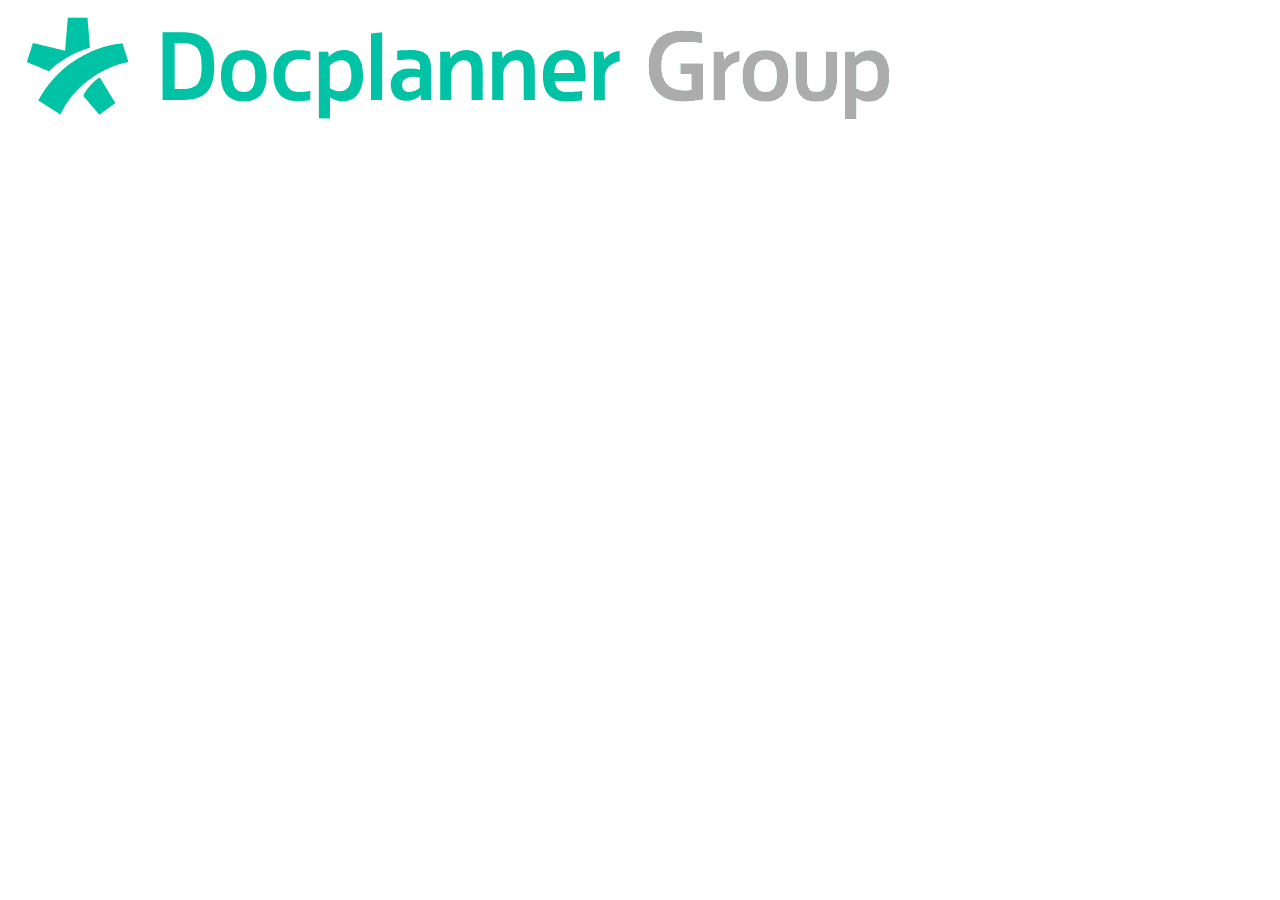
<file: index1.html>
<!DOCTYPE html>
<html lang="en">
  <head>
    <meta charset="UTF-8" />
    <meta name="viewport" content="width=device-width, initial-scale=1.0" />
    <title>Docplanner</title>
  </head>
  <body>
    <header>
      <nav class="navbar">
        <div>
          <img src="/navbar new.png" alt="" />
        </div>
        <div>
          <ul>
            <span></span>
          </ul>
        </div>
      </nav>
    </header>

    <main></main>

    <footer></footer>
  </body>
</html>
</file>
